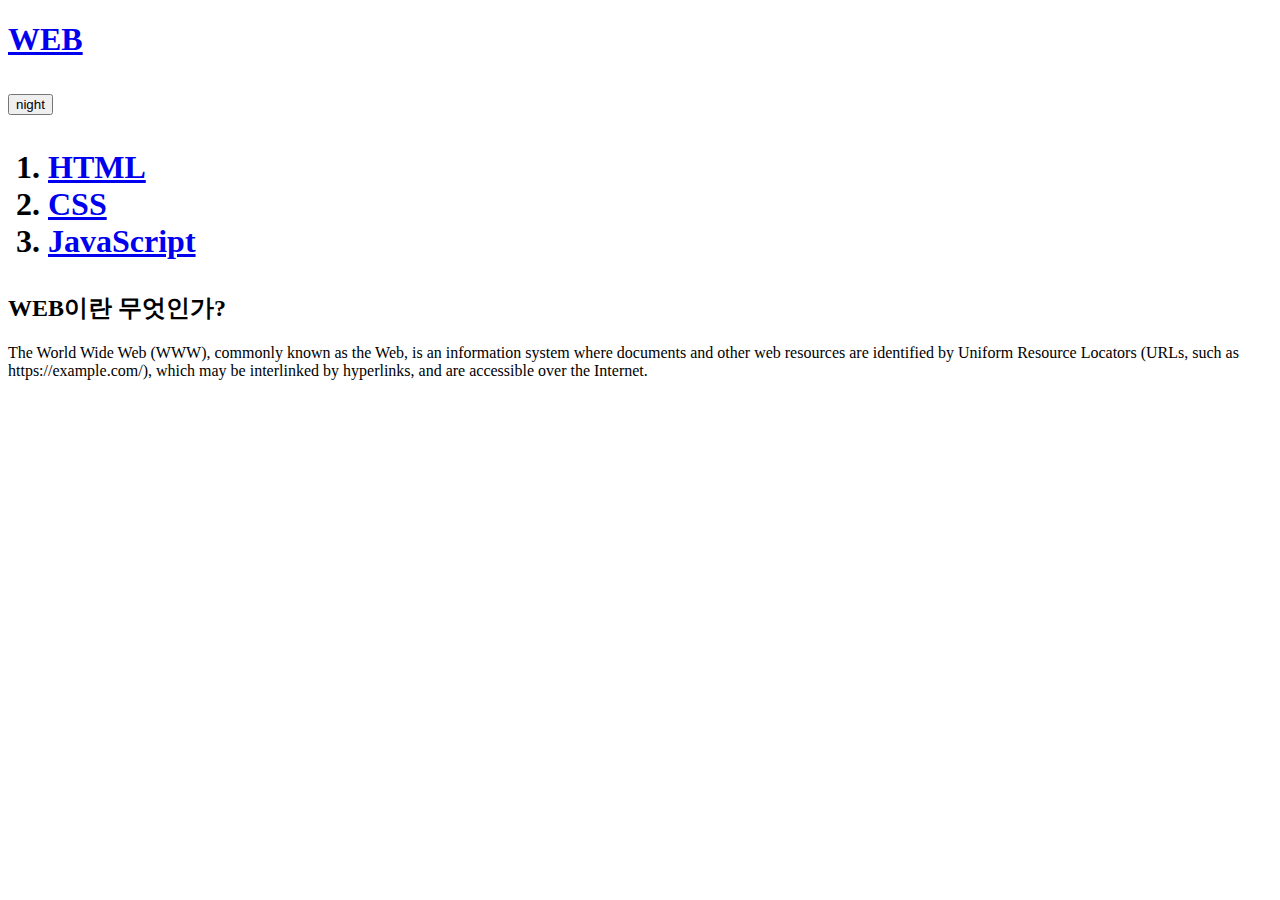
<file: index.html>
<!doctype html>
<html>
<head>
  <title>WEB1 - Welcome</title>
  <meta charset="utf-8">
  <script src="colors.js"></script>
</head>
<body>
  <h1><a href="index.html">WEB</a><h1>
  <input id="night_day" type="button" name="" value="night" onclick="
    nightDayHandler (this);
  ">
  <ol>
    <li><a href="1.html">HTML</a></li>
    <li><a href="2.html">CSS</a></li>
    <li><a href="3.html">JavaScript</a></li>
  </ol>
  <h2>WEB이란 무엇인가?</h2>
  <p>The World Wide Web (WWW), commonly known as the Web, is an information system where documents and other web resources are identified by Uniform Resource Locators (URLs, such as https://example.com/), which may be interlinked by hyperlinks, and are accessible over the Internet.</p>
</body>
</html>
</file>
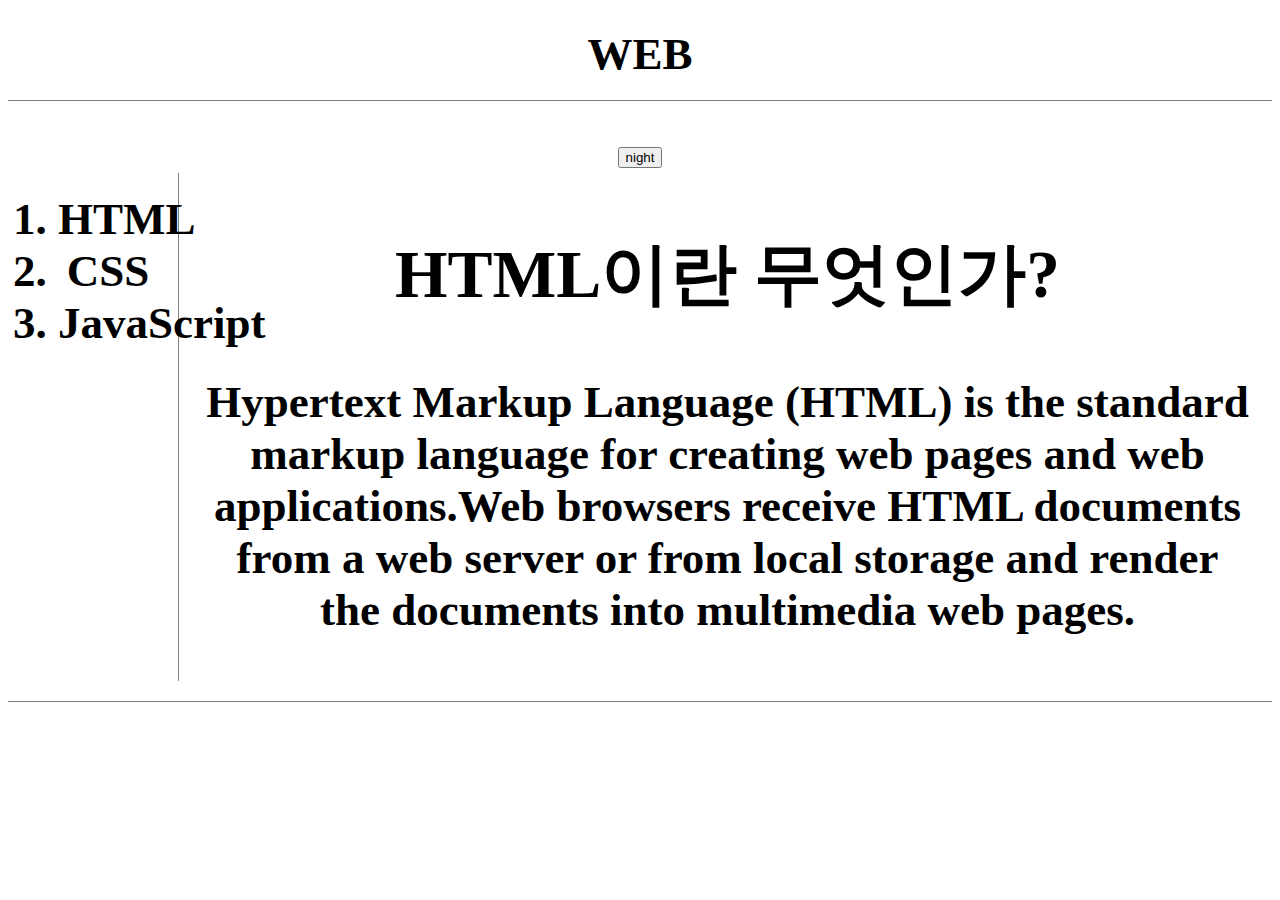
<file: 1.html>
<!doctype html>
<html>
<head>
  <title>WEB1 - html</title>
  <meta charset="utf-8">
  <link rel="stylesheet" href="style.css">
  <script src="https://ajax.googleapis.com/ajax/libs/jquery/3.6.0/jquery.min.js"></script>
  <script src="colors.js"></script>
</head>
<body>
  <h1><a href="index.html">WEB</a><h1>
  <input id="night_day" type="button" name="" value="night" onclick="
    nightDayHandler (this);
  ">
  <div id="grid">
    <ol>
      <li><a href="1.html">HTML</a></li>
      <li><a href="2.html">CSS</a></li>
      <li><a href="3.html">JavaScript</a></li>
    </ol>
    <div id="article">
      <h2>HTML이란 무엇인가?</h2>
      <p>Hypertext Markup Language (HTML) is the standard markup language for creating web pages and web applications.Web browsers receive HTML documents from a web server or from local storage and render the documents into multimedia web pages.</p>
    </div>
  </div>
</body>
</html>
</file>
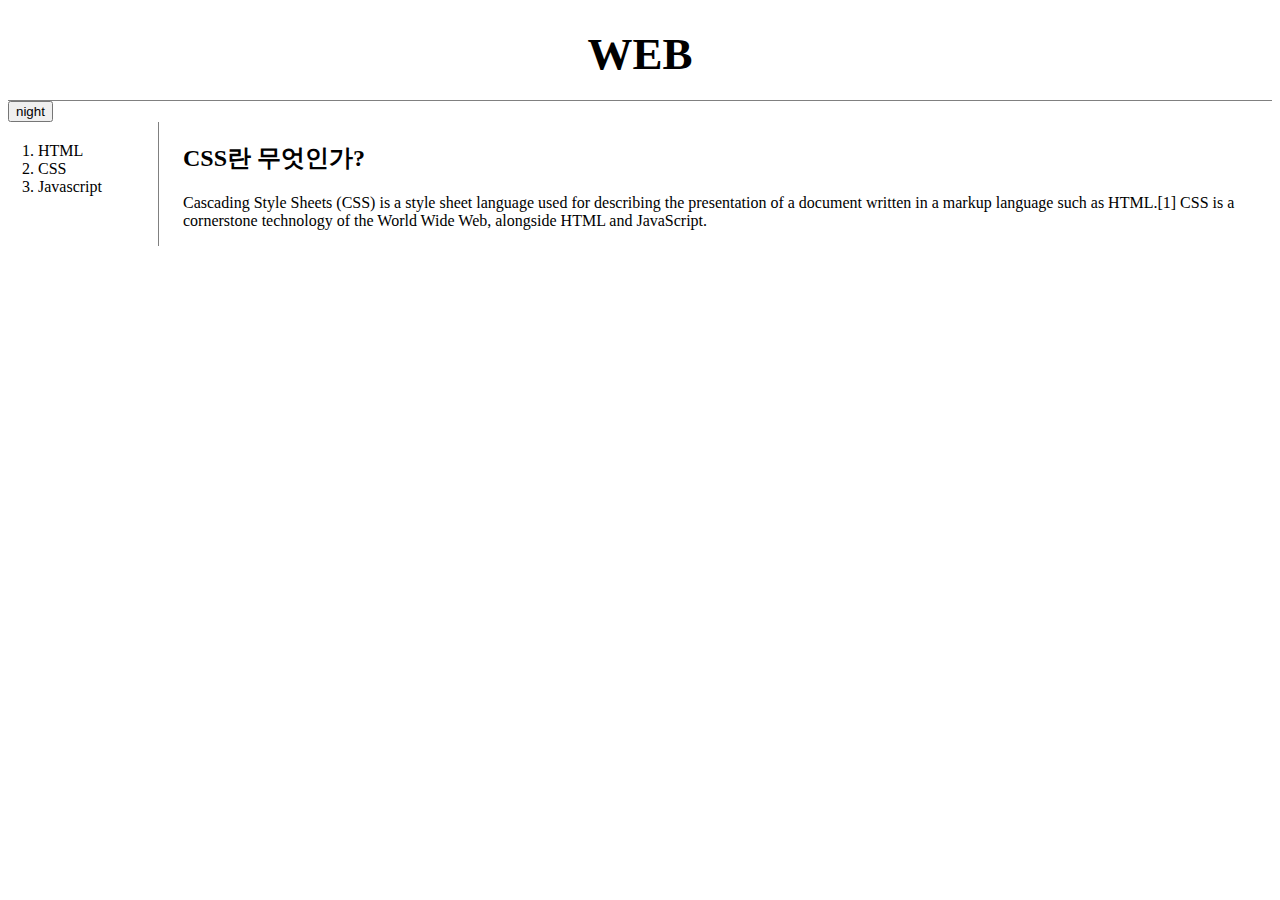
<file: 2.html>
<!doctype html>
<html>
<head>
  <title>WEB1 - CSS</title>
  <meta charset="utf-8">
  <link rel="stylesheet" href="style.css">
  <script src="https://ajax.googleapis.com/ajax/libs/jquery/3.6.0/jquery.min.js"></script>
  <script src="colors.js"></script>
</head>
<body>
  <h1><a href="index.html">WEB</a></h1>
  <input id="night_day" type="button" name="" value="night" onclick="
    nightDayHandler (this);
  ">
  <div id="grid">
    <ol>
      <li><a href="1.html">HTML</a></li>
      <li><a href="2.html">CSS</a></li>
      <li><a href="3.html">Javascript</a></li>
    </ol>
    <div id="article">
      <h2>CSS란 무엇인가?</h2>
      <p>Cascading Style Sheets (CSS) is a style sheet language used for describing the presentation of a document written in a markup language such as HTML.[1] CSS is a cornerstone technology of the World Wide Web, alongside HTML and JavaScript.</p>
    </div>
  </div>
</body>
</html>
</file>
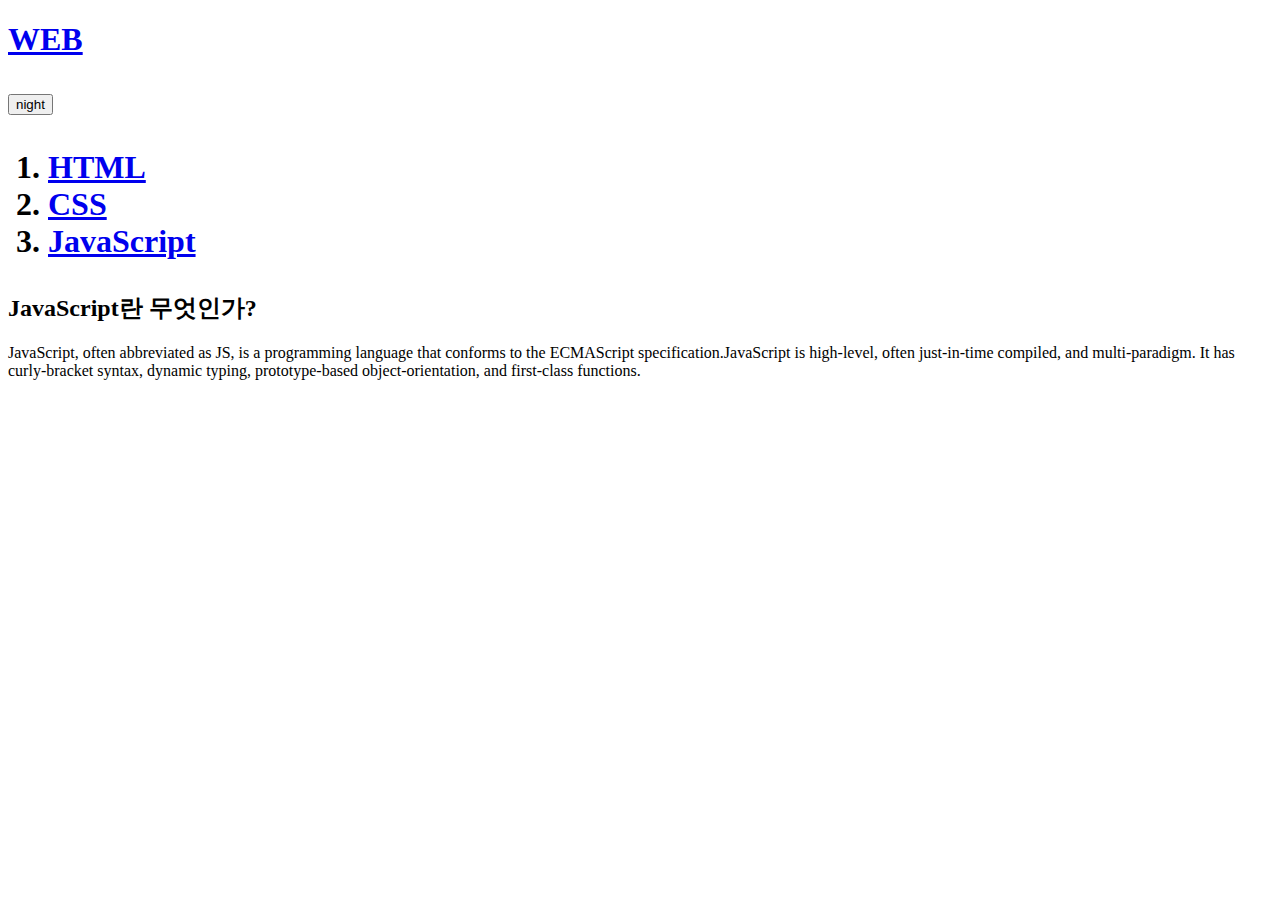
<file: 3.html>
<!doctype html>
<html>
<head>
  <title>WEB1 - JavaScript</title>
  <meta charset="utf-8">
  <script src="https://ajax.googleapis.com/ajax/libs/jquery/3.6.0/jquery.min.js"></script>
  <script src="colors.js"></script>
</head>
<body>
  <h1><a href="index.html">WEB</a><h1>
  <input id="night_day" type="button" name="" value="night" onclick="
    nightDayHandler (this);
  ">
  <ol>
    <li><a href="1.html">HTML</a></li>
    <li><a href="2.html">CSS</a></li>
    <li><a href="3.html">JavaScript</a></li>
  </ol>
  <h2>JavaScript란 무엇인가?</h2>
  <p>JavaScript, often abbreviated as JS, is a programming language that conforms to the ECMAScript specification.JavaScript is high-level, often just-in-time compiled, and multi-paradigm. It has curly-bracket syntax, dynamic typing, prototype-based object-orientation, and first-class functions.</p>
  </body>
</html>
</file>
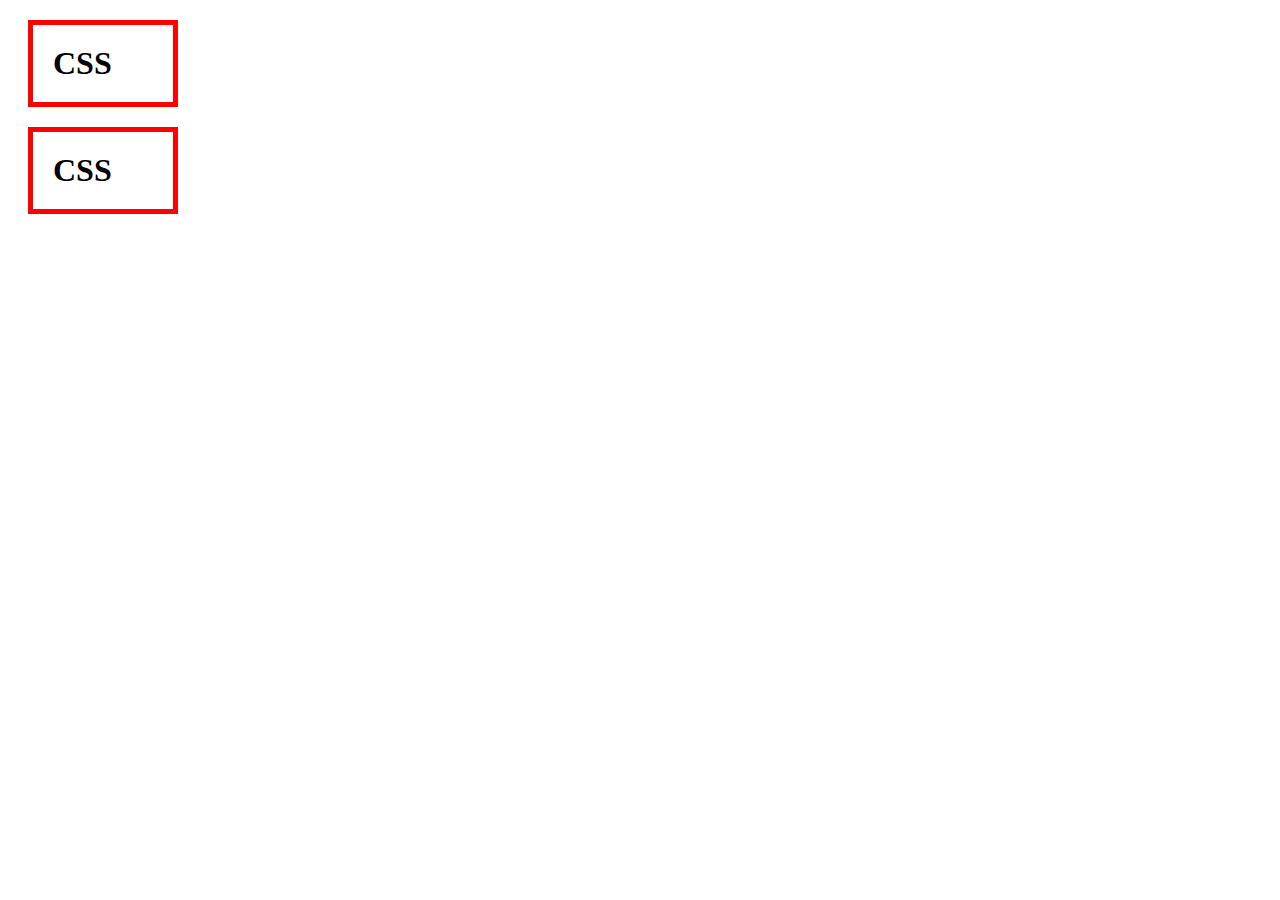
<file: box.html>
<!<!DOCTYPE html>
<html>
  <head>
    <meta charset="utf-8">
    <title></title>
    <style>
      h1 {
        border:5px solid red;
        padding:20px;
        margin:20px;
        display:block;
        width:100px;
      }
    </style>
  </head>
  <body>
    <h1>CSS</h1>
    <h1>CSS</h1>
  </body>
</html>
</file>
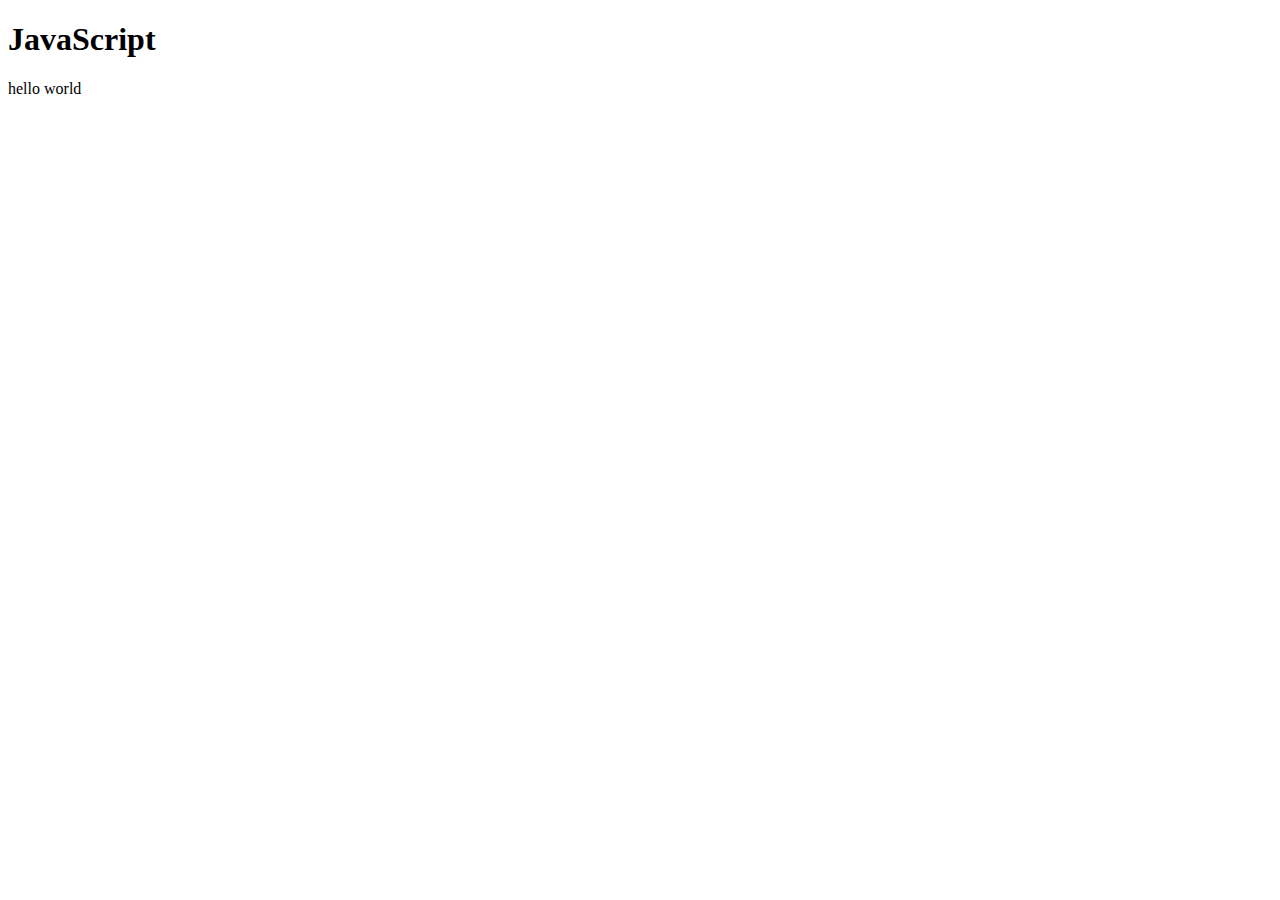
<file: ex1.html>
<!DOCTYPE html>
<html>
  <head>
    <meta charset="utf-8">
    <title></title>
  </head>
  <body>
    <h1>JavaScript</h1>
    <script>
      document.write('hello world');
    </script>

  </body>
</html>
</file>
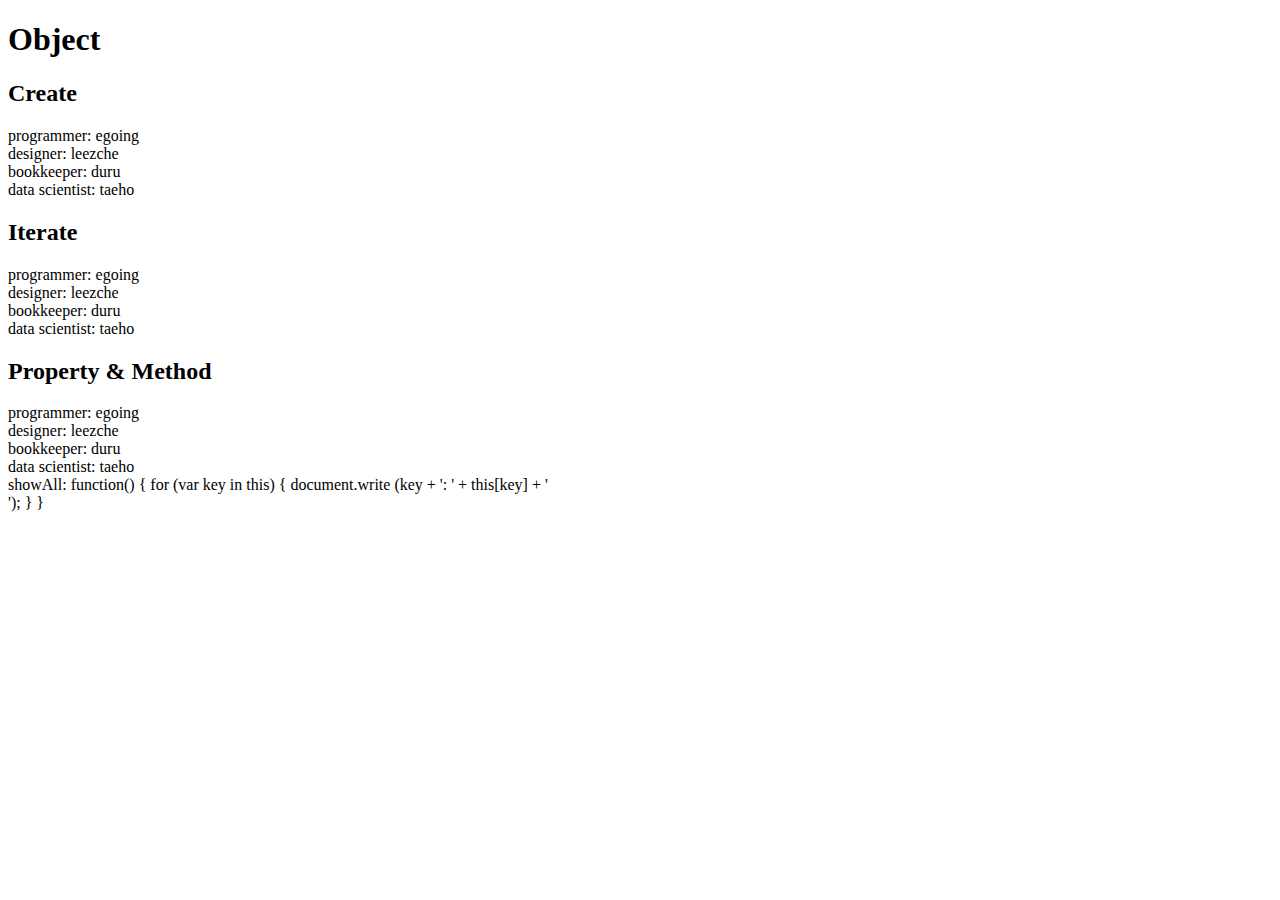
<file: ex10.html>
<!DOCTYPE html>
<html lang="en" dir="ltr">
  <head>
    <meta charset="utf-8">
    <title></title>
  </head>
  <body>
    <h1>Object</h1>
    <h2>Create</h2>
    <script type="text/javascript">
      var coworkers = {
        "programmer" : "egoing",
        "designer" : "leezche"
      };
      document.write ("programmer: " + coworkers.programmer + "<br>");
      document.write ("designer: " + coworkers.designer + "<br>");
      coworkers.bookkeeper = "duru";
      document.write ("bookkeeper: " + coworkers.bookkeeper + "<br>");
      coworkers["data scientist"] = "taeho";
      document.write ("data scientist: " + coworkers["data scientist"] + "<br>");
    </script>

    <h2>Iterate</h2>
    <script>
      for (var key in coworkers) {
        document.write (key + ': ' + coworkers[key] + '<br>');
      }
    </script>

    <h2>Property & Method</h2>
    <script>
      coworkers.showAll = function() {
        for (var key in this) {
          document.write (key + ': ' + this[key] + '<br>');
        }
      }
      coworkers.showAll();
    </script>
  </body>
</html>
</file>
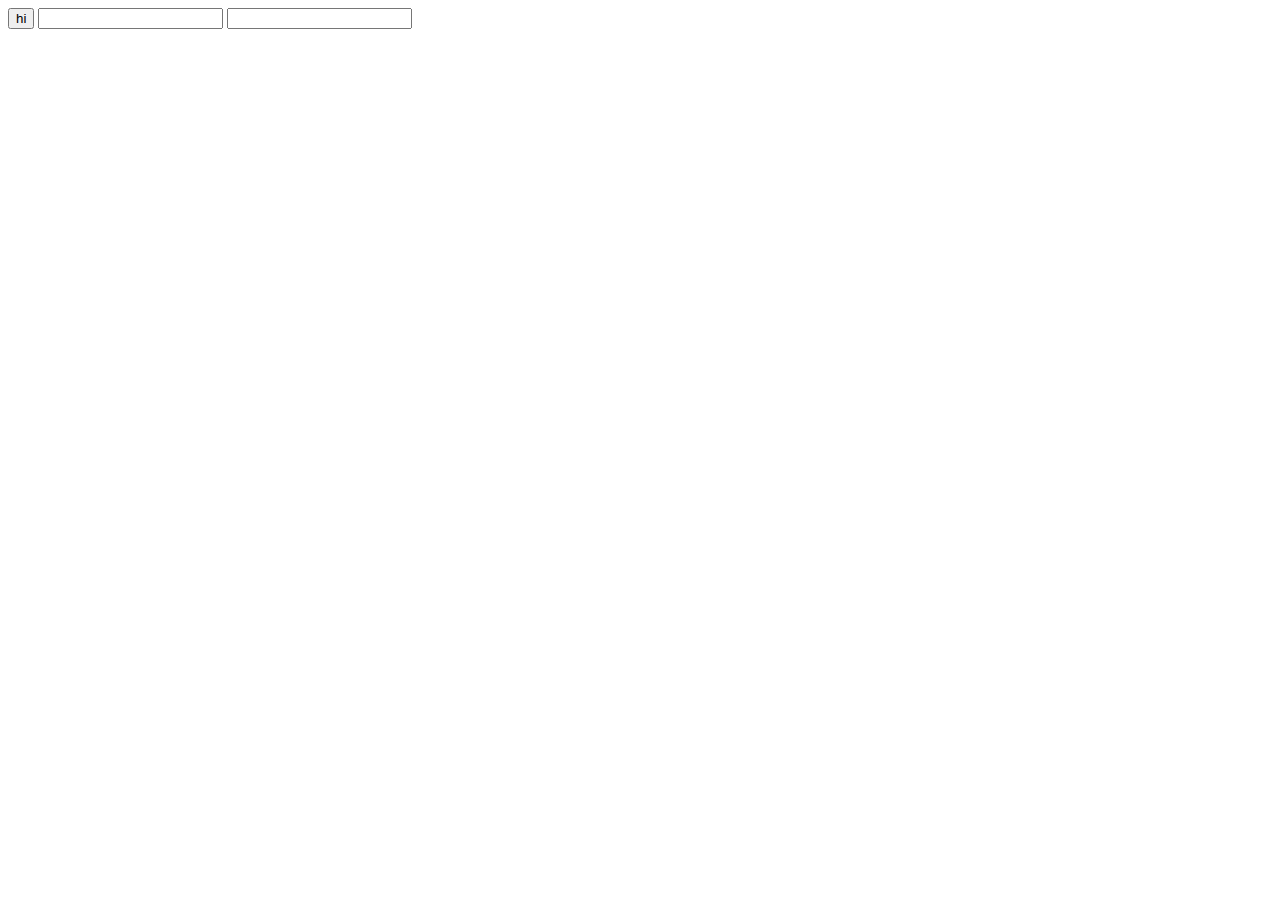
<file: ex2.html>
<!DOCTYPE html>
<html lang="en" dir="ltr">
  <head>
    <meta charset="utf-8">
    <title></title>
  </head>
  <body>
    <input type="button" value="hi" onclick="alert('hi')">
    <input type="text" onchange="alert('changed')">
    <input type="text" onkeydown="alert('key down')">
  </body>
</html>
</file>
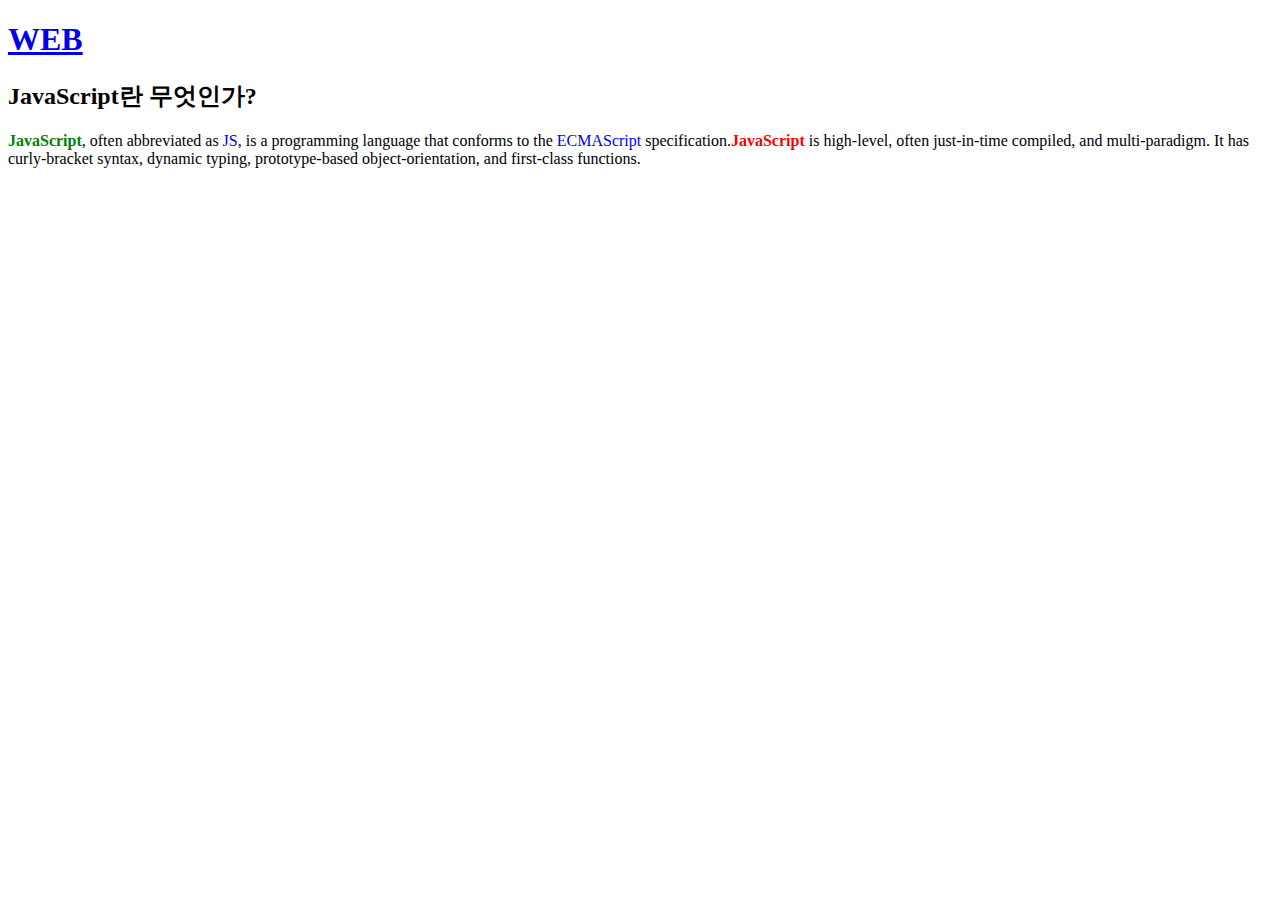
<file: ex3.html>
<!doctype html>
<html>
<head>
  <style>
    .js {
      font-weight: bold;
      color: red;
    }
    #first {
      color:green;
    }
    span {
      color: blue;
    }
  </style>
</head>
<body>
  <h1><a href="index.html">WEB</a><h1>
  <h2>JavaScript란 무엇인가?</h2>
  <p>
    <span id="first" class="js">JavaScript</span>, often abbreviated as <span>JS</span>, is a programming language that conforms to the <span>ECMAScript</span> specification.<span class="js">JavaScript</span> is high-level, often just-in-time compiled, and multi-paradigm. It has curly-bracket syntax, dynamic typing, prototype-based object-orientation, and first-class functions.
  </p>
  </body>
</html>
</file>
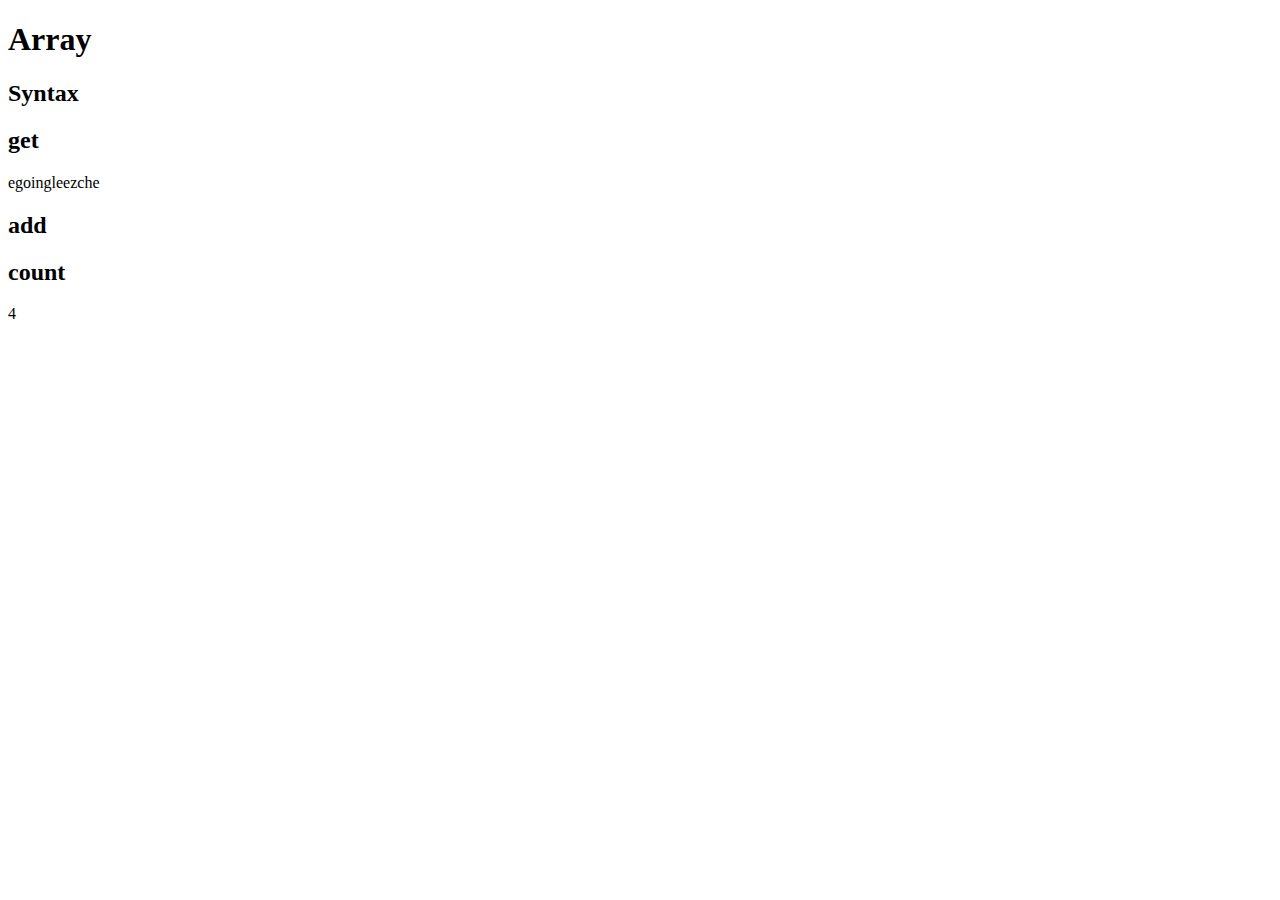
<file: ex6.html>
<!DOCTYPE html>
<html lang="en" dir="ltr">
  <head>
    <meta charset="utf-8">
    <title></title>
  </head>
  <body>
    <h1>Array</h1>
    <h2>Syntax</h2>
    <script type="text/javascript">
      var coworkers = ["egoing", "leezche"];
    </script>
    <h2>get</h2>
    <script type="text/javascript">
      document.write (coworkers[0]);
      document.write (coworkers[1]);
    </script>
    <h2>add</h2>
    <script type="text/javascript">
      coworkers.push ('duru');
      coworkers.push ('taeho');
    </script>
    <h2>count</h2>
    <script type="text/javascript">
      document.write (coworkers.length);
    </script>
  </body>
</html>
</file>
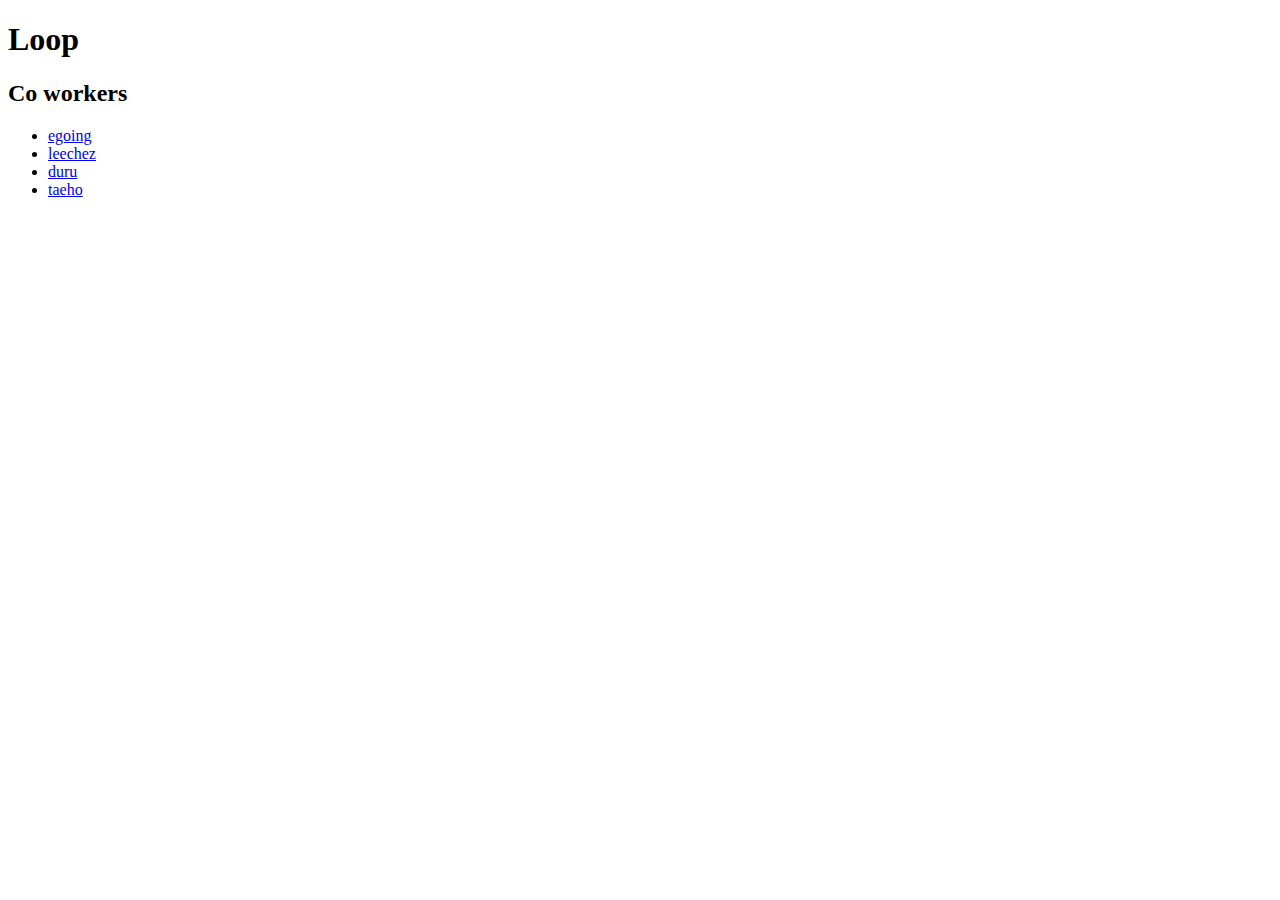
<file: ex7.html>
<!DOCTYPE html>
<html lang="en" dir="ltr">
  <head>
    <meta charset="utf-8">
    <title></title>
  </head>
  <body>
    <h1>Loop</h1>
    <script type="text/javascript">
      var coworkers = ['egoing', 'leechez', 'duru', 'taeho'];
    </script>
    <h2>Co workers</h2>
    <ul>
      <script type="text/javascript">
        var i = 0;
        while (i < coworkers.length) {
          document.write ('<li><a href="http://a.com/'+coworkers[i]+'">' + coworkers[i] + '</a></li>');
          i = i+1;
        }
      </script>
    </ul>
  </body>
</html>
</file>
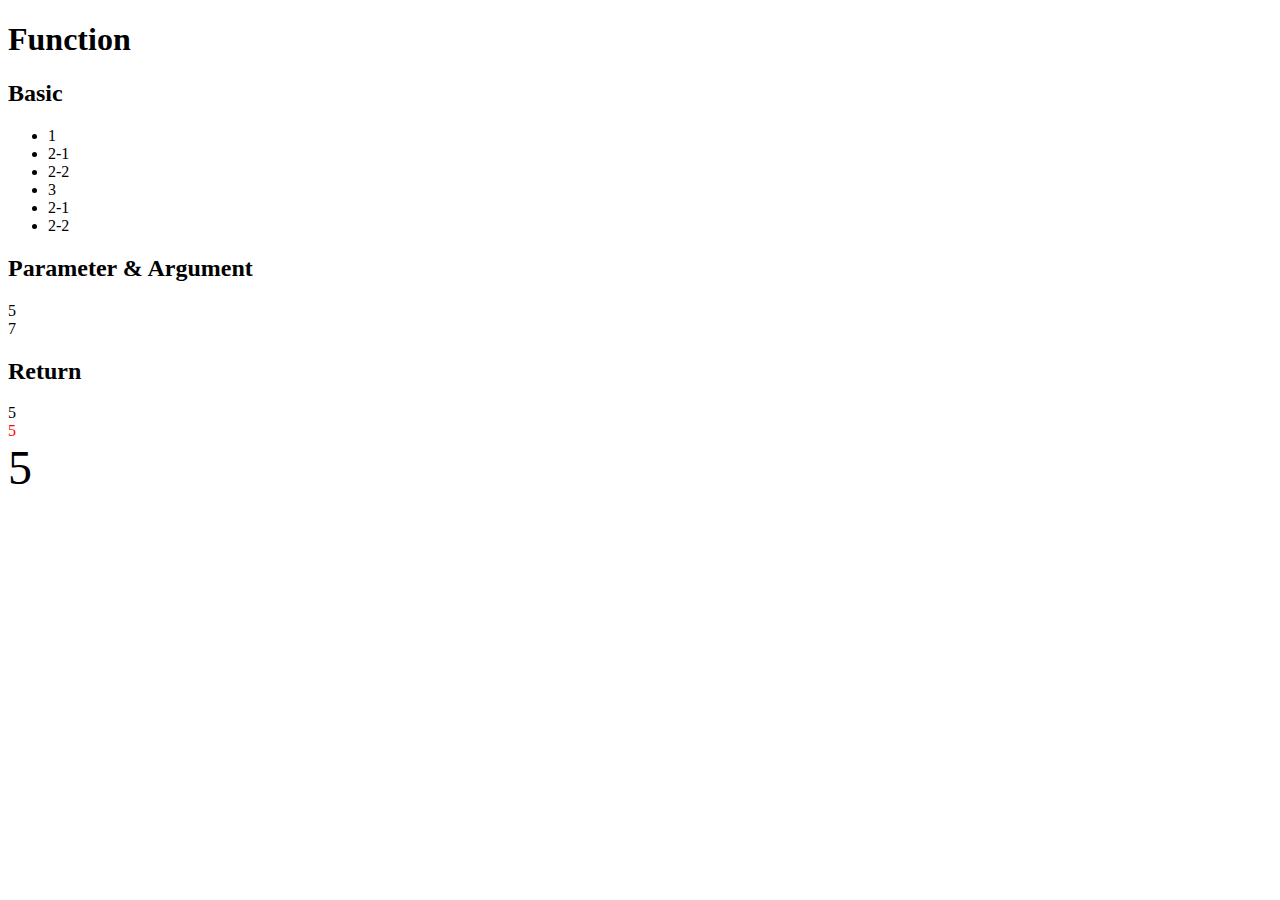
<file: ex9.html>
<!DOCTYPE html>
<html lang="en" dir="ltr">
  <head>
    <meta charset="utf-8">
    <title></title>
  </head>
  <body>
    <h1>Function</h1>
    <h2>Basic</h2>
      <ul>
        <script type="text/javascript">
          function two () {
            document.write('<li>2-1</li>');
            document.write('<li>2-2</li>');
          }
          document.write('<li>1</li>');
          two();
          document.write('<li>3</li>');
          two();
        </script>
      </ul>
    <h2>Parameter & Argument</h2>
    <script type="text/javascript">
      function sum (left, right) {
        document.write (left+right+'<br>');
      }
      sum (2,3);
      sum (3,4);
    </script>
    <h2>Return</h2>
    <script type="text/javascript">
      function sum2 (left, right) {
        return left + right;
      }
      document.write (sum2(2,3)+'<br>');
      document.write ('<div style="color:red">'+sum2(2,3)+'</div>');
      document.write ('<div style="font-size:3rem">'+sum2(2,3)+'</div>');
    </script>
  </body>
</html>
</file>
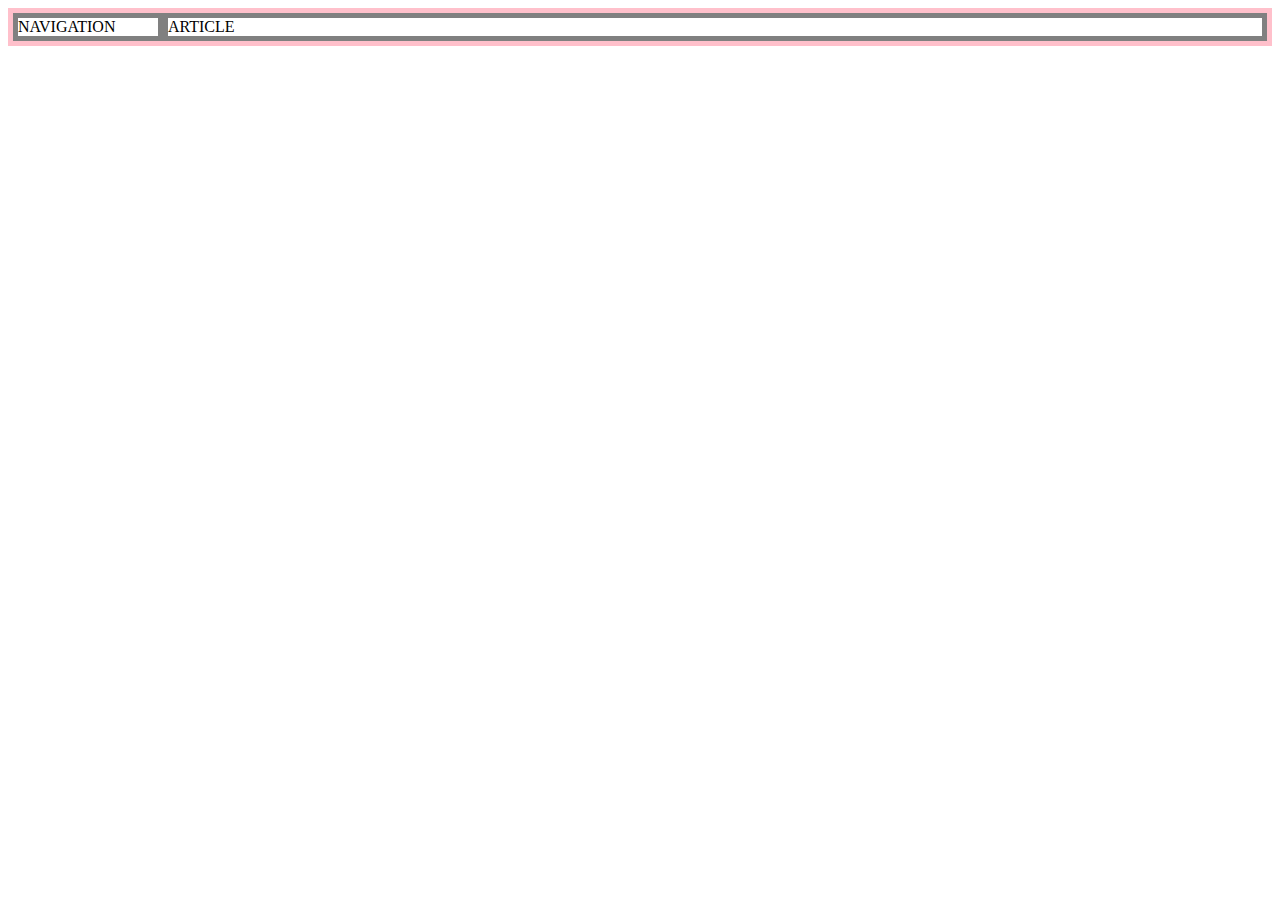
<file: grid.html>
<!doctype html>
<html>
  <head>
    <meta charset="utf-8">
    <title></title>
    <style>
      #grid{
        border:5px solid pink;
        display: grid;
        grid-template-columns: 150px 1fr;
      }
      div {
        border:5px solid gray;
      }
    </style>
  </head>
  <body>
    <div id="grid">
      <div>NAVIGATION</div>
      <div>ARTICLE</div>
    </div>
  </body>
</html>
</file>
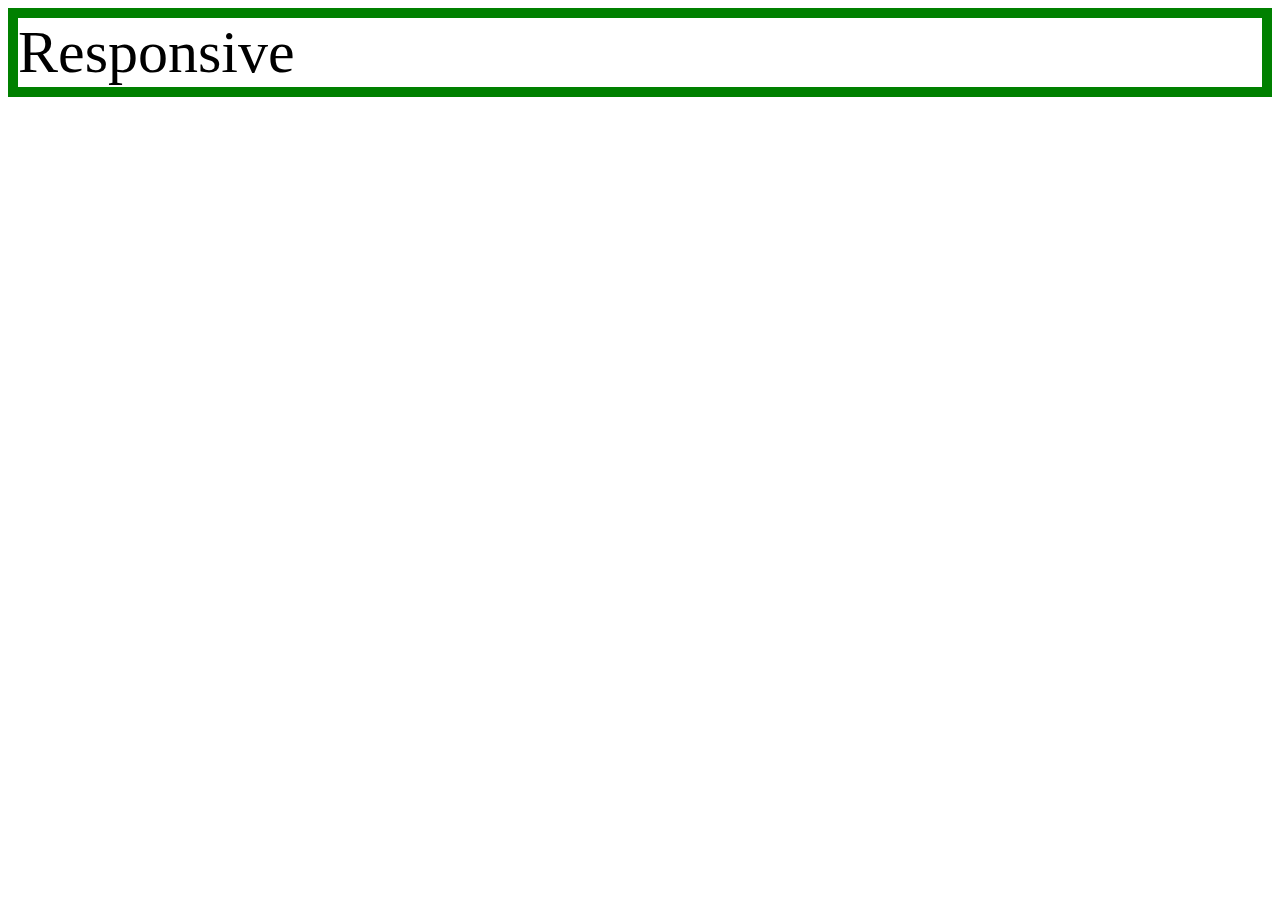
<file: mediaquery.html>
<!DOCTYPE html>
<html lang="en" dir="ltr">
  <head>
    <meta charset="utf-8">
    <title></title>
    <style>
      div {
        border: 10px solid green;
        font-size: 60px;
      }
      @media (max-width: 800px) {
        div {
            display: none;
        }
      }
    </style>
  </head>
  <body>
    <div>
      Responsive
    </div>
  </body>
</html>
</file>
<file: style.css>
a {
  color: black;
  text-decoration: none;
}
h1 {
  font-size: 45px;
  text-align: center;
  border-bottom: 1px solid gray;
  margin: 0;
  padding: 20px;
}
ol {
  border-right: 1px solid gray;
  width: 100px;
  margin: 0;
  padding: 20px;
}
#grid {
  display: grid;
  grid-template-columns: 150px 1fr;
}
#grid ol {
  padding-left: 30px;
}
#grid #article {
  padding-left: 25px;
}
@media (max-width: 500px) {
  #grid {
    display: block;
  }
  ol {
    border-right: none;
  }
  h1 {
    border-bottom: none;
  }
}
</file>
